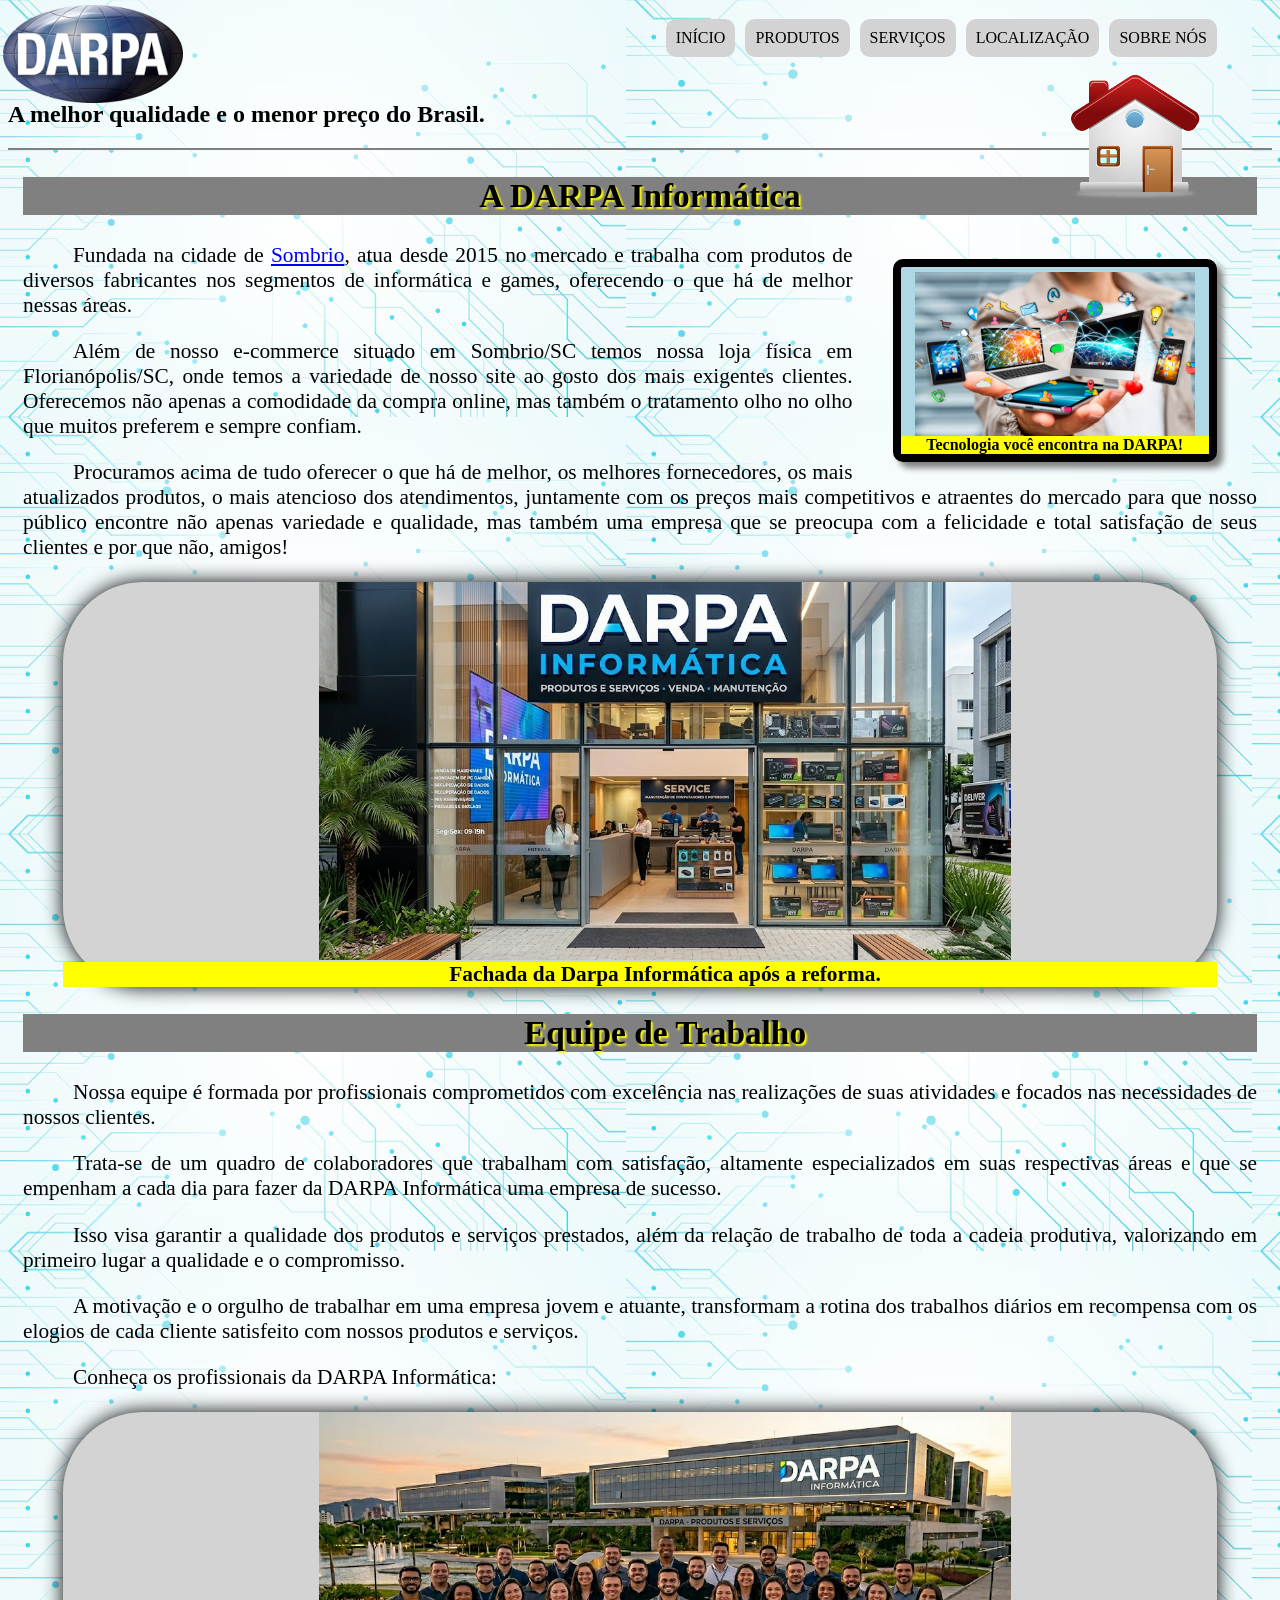
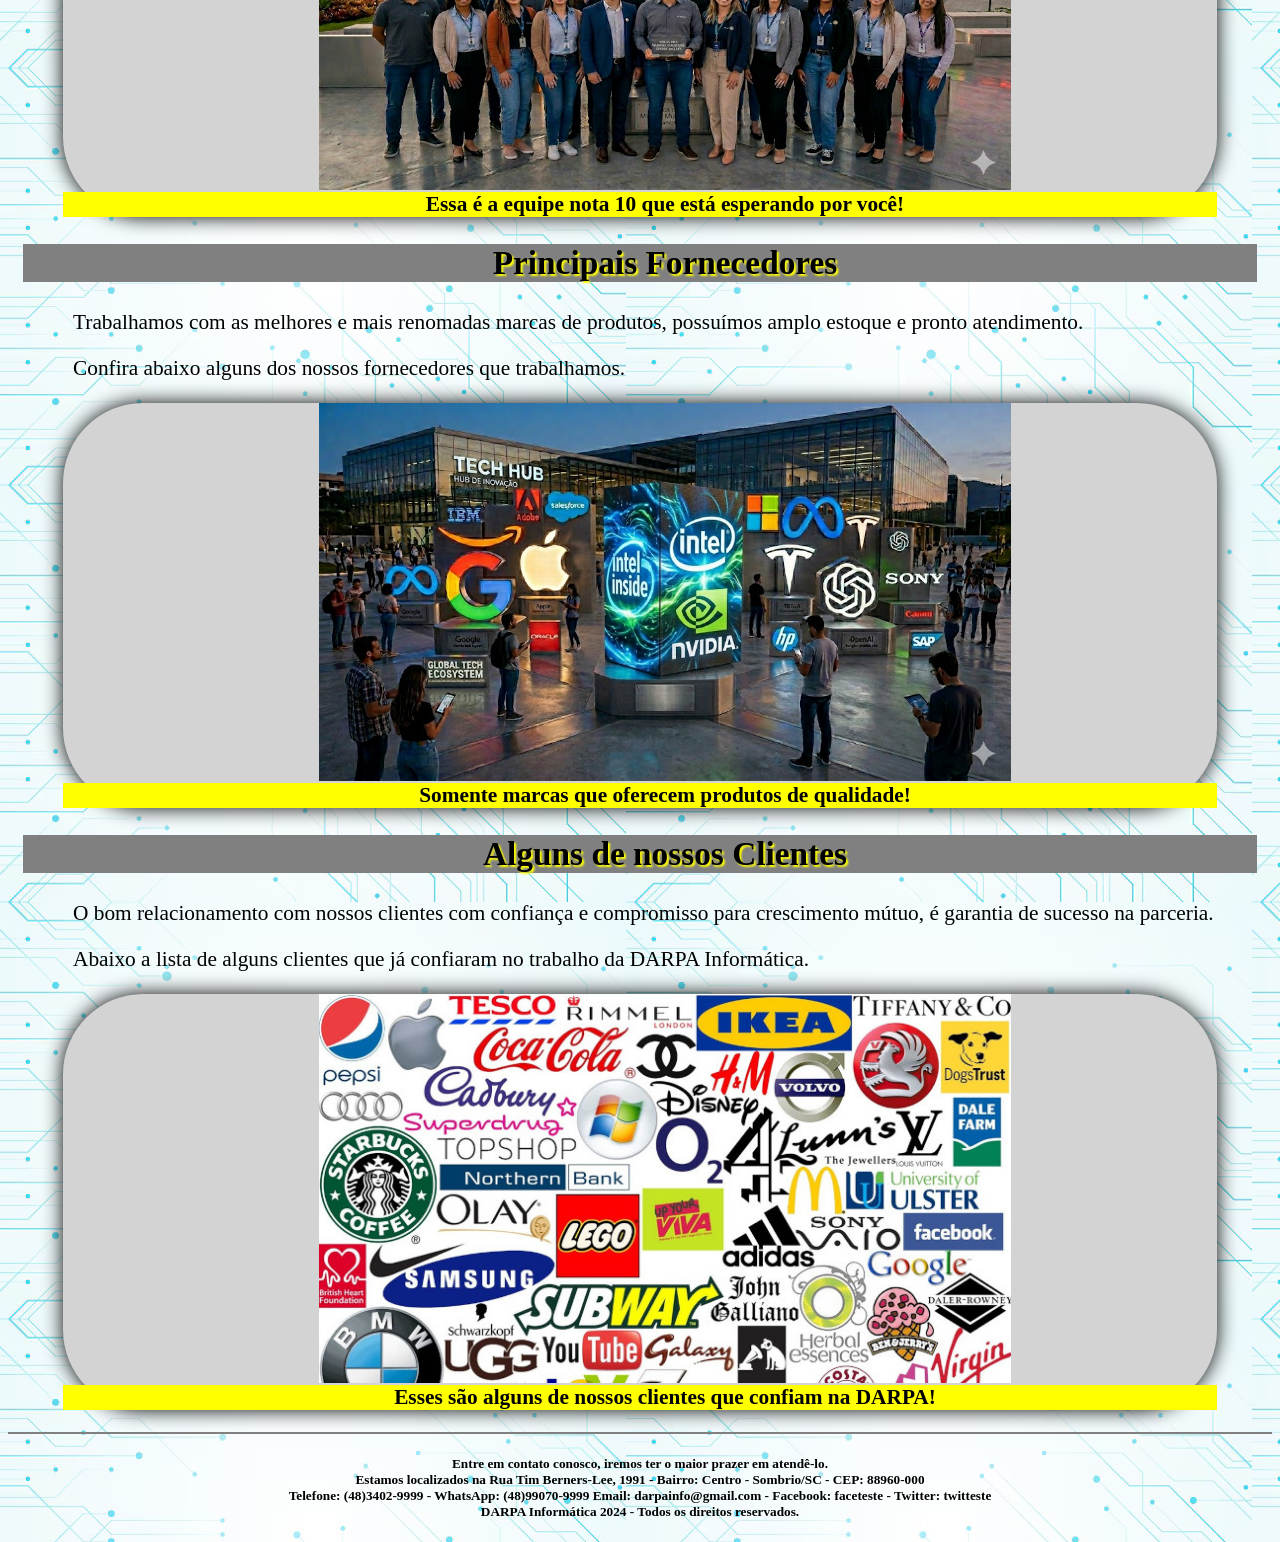
<file: index.html>
<!DOCTYPE html>
<html lang="pt-br">
<html>
<head>
	<meta charset="utf-8">
	<title>DARPA INFORMÁTICA</title>
	<link rel="stylesheet" type="text/css" href="estilos.css">
</head>
<body id="corpo">

<header id="cabecalho">
<hgroup class="titulos">
	<h1> DARPA Informática </h1>
	<h2>A melhor qualidade e o menor preço do Brasil.</h2>
</hgroup>
<img id="darpa" src="imagens/logo_darpa.png" alt="logo da darpa">

<nav id="menu">
<h3>Menu Principal:</h3>
<ol type=I start="8">
	<li><a href="index.html"> Início </a></li>
	<li><a href="produtos.html"> Produtos </a></li>
	<li><a href="servicos.html"> Serviços </a></li>
	<li><a href="localizacao.html"> Localização </a></li>
	<li><a href="sobre.html"> Sobre Nós </a></li>
</ol>
	</nav>

	<img id="index" src="imagens/index.png" alt="imagen index">

</header>

<article>
	<h1>A DARPA Informática</h1>

	<figure class="foto1">
		<img src="imagens/tecnologia.png" alt="tecnologia">

		<figcaption>
			<h4 class="legenda"> Tecnologia você encontra na DARPA! </h4>
		</figcaption>
	</figure>
	<span class="texto">
		<p>Fundada na cidade de <a href="https://www.sombrio.sc.gov.br/" target="blank"> Sombrio</a>, atua desde 2015 no mercado e trabalha com produtos de diversos fabricantes nos segmentos de informática e games, oferecendo o que há de melhor nessas áreas.

		<p>Além de nosso e-commerce situado em Sombrio/SC temos nossa loja física em Florianópolis/SC, onde temos a variedade de nosso site ao gosto dos mais exigentes clientes. Oferecemos não apenas a comodidade da compra online, mas também o tratamento olho no olho que muitos preferem e sempre confiam.

		<p>Procuramos acima de tudo oferecer o que há de melhor, os melhores fornecedores, os mais atualizados produtos, o mais atencioso dos atendimentos, juntamente com os preços mais competitivos e atraentes do mercado para que nosso público encontre não apenas variedade e qualidade, mas também uma empresa que se preocupa com a felicidade e total satisfação de seus clientes e por que não, amigos!
	</span>
	<figure class="outrasfotos">
		<img src="imagens/darpa.jpeg" alt="darpa" width="60%">
		<figcaption>
			<h4 class="legenda"> Fachada da Darpa Informática após a reforma. </h4>
		</figcaption>
	</figure>

	<h1>Equipe de Trabalho</h1>

	<span class="texto">
		<p>Nossa equipe é formada por profissionais comprometidos com excelência nas realizações de suas atividades e focados nas necessidades de nossos clientes.

		<p>Trata-se de um quadro de colaboradores que trabalham com satisfação, altamente especializados em suas respectivas áreas e que se empenham a cada dia para fazer da DARPA Informática uma empresa de sucesso.

		<p>Isso visa garantir a qualidade dos produtos e serviços prestados, além da relação de trabalho de toda a cadeia produtiva, valorizando em primeiro lugar a qualidade e o compromisso.

		<p>A motivação e o orgulho de trabalhar em uma empresa jovem e atuante, transformam a rotina dos trabalhos diários em recompensa com os elogios de cada cliente satisfeito com nossos produtos e serviços.

		<p>Conheça os profissionais da DARPA Informática:
	</span>

	<figure class="outrasfotos">
		<img src="imagens/equipe.jpg" alt="equipe" width="60%">
		<figcaption>
			<h4 class="legenda"> Essa é a equipe nota 10 que está esperando por você! </h4>
		</figcaption>	
	</figure>

	<h1>Principais Fornecedores</h1>
	<span class="texto">
		<p>Trabalhamos com as melhores e mais renomadas marcas de produtos, possuímos amplo estoque e pronto atendimento.
		<p>Confira abaixo alguns dos nossos fornecedores que trabalhamos.
	</span>

	<figure class="outrasfotos">
		<img src="imagens/fornecedores.jpeg" alt="fornecedores" width="60%">
		<figcaption>
			<h4 class="legenda"> Somente marcas que oferecem produtos de qualidade! </h4>
		</figcaption>
	</figure>

	<h1>Alguns de nossos Clientes</h1>

	<span class="texto">
		<p>O bom relacionamento com nossos clientes com confiança e compromisso para crescimento mútuo, é garantia de sucesso na parceria.
		<p>Abaixo a lista de alguns clientes que já confiaram no trabalho da DARPA Informática.
	</span>

	<figure class="outrasfotos">
		<img src="imagens/clientes.jpg" alt="clientes" width="60%"> 
		<figcaption>
			<h4 class="legenda"> Esses são alguns de nossos clientes que confiam na DARPA! </h4>
		</figcaption>
	</figure>
</article>

<footer id="rodape">
	<h5>Entre em contato conosco, iremos ter o maior prazer em atendê-lo.
	<br>Estamos localizados na Rua Tim Berners-Lee, 1991 - Bairro: Centro - Sombrio/SC - CEP: 88960-000
	<br>Telefone: (48)3402-9999 - WhatsApp: (48)99070-9999
	Email: darpainfo@gmail.com - Facebook: faceteste - Twitter: twitteste
	<br>DARPA Informática 2024 - Todos os direitos reservados.</h5>
</footer>

</body>
</html>
</file>
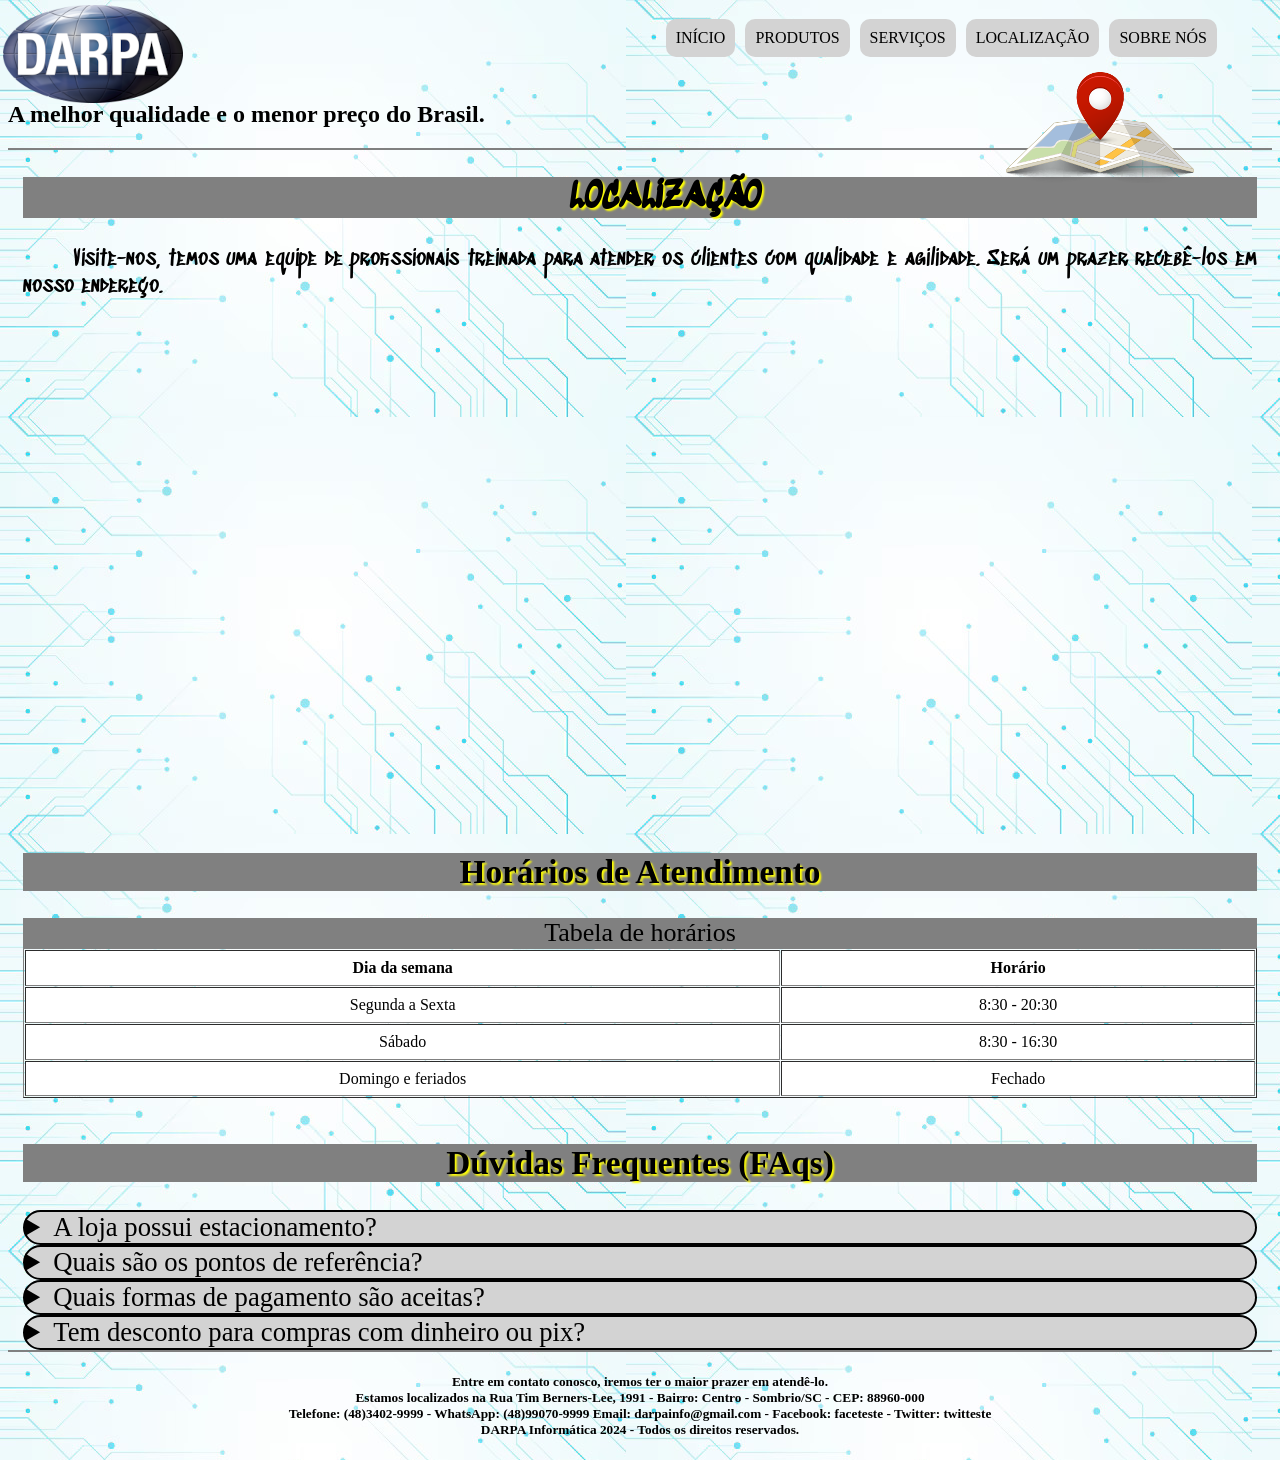
<file: localizacao.html>
<!DOCTYPE html>
<html lang="pt-br">
<html>

<head>
	<meta charset="utf-8">
	<title>DARPA INFORMÁTICA</title>
	<link rel="stylesheet" type="text/css" href="estilos.css">
</head>

<body id="corpo">

	<header id="cabecalho">
		<hgroup class="titulos">
			<h1> DARPA Informática </h1>
			<h2>A melhor qualidade e o menor preço do Brasil.</h2>
		</hgroup>
		<img id="darpa" src="imagens/logo_darpa.png" alt="logo da darpa">

		<nav id="menu">
			<h3>Menu Principal:</h3>
			<ol type=I start="8">
				<li><a href="index.html"> Início </a></li>
				<li><a href="produtos.html"> Produtos </a></li>
				<li><a href="servicos.html"> Serviços </a></li>
				<li><a href="localizacao.html"> Localização </a></li>
				<li><a href="sobre.html"> Sobre Nós </a></li>
			</ol>
		</nav>

		<img id="localizacao" src="imagens/localizacao.png" alt="imagen localizacao">

	</header>

	<article id="conteudo">
		<span class="tx-loc">
			<h1>LOCALIZAÇÃO</h1>
			<p>Visite-nos, temos uma equipe de profissionais treinada para atender os clientes com qualidade e
				agilidade. Será um prazer recebê-los em nosso endereço.</p>
		</span>

		<div class="mapa">
			<iframe
				src="https://www.google.com/maps/embed?pb=!1m18!1m12!1m3!1d27889.029969476214!2d-49.66125374425985!3d-29.101880199999993!2m3!1f0!2f0!3f0!3m2!1i1024!2i768!4f13.1!3m3!1m2!1s0x9522163f89863cb7%3A0xc17d2dd5de33a10f!2sInstituto%20Federal%20Catarinense%20-%20Campus%20Sombrio!5e0!3m2!1spt-BR!2sbr!4v1790860577358!5m2!1spt-BR!2sbr"
				width="100%" height="500" style="border:0;" allowfullscreen="" loading="lazy"
				referrerpolicy="strict-origin-when-cross-origin" class="googlemaps"></iframe>
		</div>

		<h1>Horários de Atendimento</h1>

		<table border="1" class="tabelahorario">
			<caption>Tabela de horários</caption>
			<tr>
				<th>Dia da semana</th>
				<th>Horário</th>
			</tr>
			<tr>
				<td>Segunda a Sexta</td>
				<td>8:30 - 20:30</td>
			</tr>
			<tr>
				<td>Sábado</td>
				<td>8:30 - 16:30</td>
			</tr>
			<tr>
				<td>Domingo e feriados</td>
				<td>Fechado</td>
			</tr>

		</table>
		<br>
		<h1>Dúvidas Frequentes (FAqs) </h1>

		<section class="faq">
			<details>
				<summary>A loja possui estacionamento?</summary>
				<p>Sim, a loja possui um estacionamento gratuito em frente a loja para todos os clientes</p>
			</details>
		</section>

		<section class="faq">
			<details>
				<summary>Quais são os pontos de referência?</summary>
				<p>A loja localiza-se perto do supermercado Giselle e atrás do shopping Japones</p>
			</details>
		</section>

		<section class="faq">
			<details>
				<summary>Quais formas de pagamento são aceitas?</summary>
				<p>É aceito pix, boleto, cartão de débito e crédito e dinheiro</p>
			</details>
		</section>

		<section class="faq">
			<details>
				<summary>Tem desconto para compras com dinheiro ou pix?</summary>
				<p>Sim, conseguimos desconto de 5% para produtos acima de R$50,00 pagos em dinheiro ou pix.</p>
			</details>
		</section>

	</article>

	<footer id="rodape">
		<h5>Entre em contato conosco, iremos ter o maior prazer em atendê-lo.
			<br>Estamos localizados na Rua Tim Berners-Lee, 1991 - Bairro: Centro - Sombrio/SC - CEP: 88960-000
			<br>Telefone: (48)3402-9999 - WhatsApp: (48)99070-9999
			Email: darpainfo@gmail.com - Facebook: faceteste - Twitter: twitteste
			<br>DARPA Informática 2024 - Todos os direitos reservados.
		</h5>
	</footer>
</file>
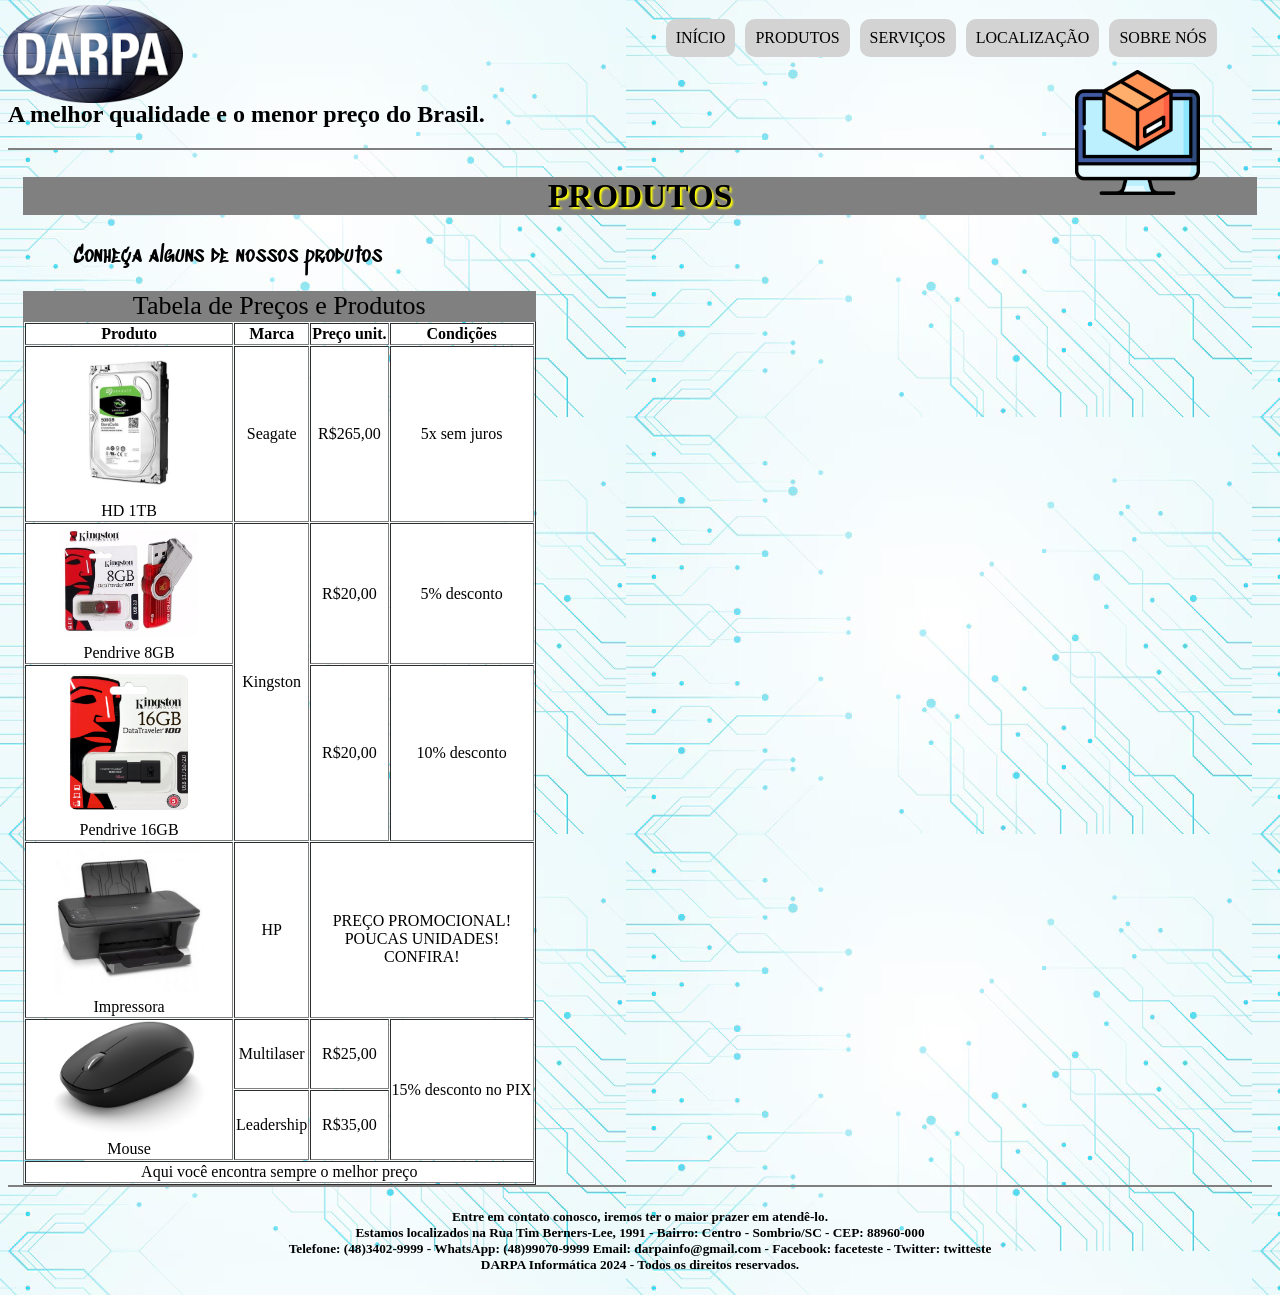
<file: produtos.html>
<!DOCTYPE html>
<html lang="pt-br">
<html>

<head>
	<meta charset="utf-8">
	<title>DARPA INFORMÁTICA</title>
	<link rel="stylesheet" type="text/css" href="estilos.css">
</head>

<body id="corpo">

	<header id="cabecalho">
		<hgroup class="titulos">
			<h1> DARPA Informática </h1>
			<h2>A melhor qualidade e o menor preço do Brasil.</h2>
		</hgroup>
		<img id="darpa" src="imagens/logo_darpa.png" alt="logo da darpa">

		<nav id="menu">
			<h3>Menu Principal:</h3>
			<ol type=I start="8">
				<li><a href="index.html"> Início </a></li>
				<li><a href="produtos.html"> Produtos </a></li>
				<li><a href="servicos.html"> Serviços </a></li>
				<li><a href="localizacao.html"> Localização </a></li>
				<li><a href="sobre.html"> Sobre Nós </a></li>
			</ol>
		</nav>

		<img id="produtos" src="imagens/produtos.png" alt="imagen produtos">

	</header>

	<article id="conteudo">
		<h1>PRODUTOS</h1>
		<span class="tx-tabela">
			<p>Conheça alguns de nossos produtos</p>
		</span>

		<table border="1">
			<caption> Tabela de Preços e Produtos </caption>
			<tr>
				<th>Produto</th>
				<th>Marca</th>
				<th>Preço unit.</th>
				<th>Condições</th>
			</tr>
			<tr>
				<td><img id="hd" alt="hd" src="imagens/hd.jpg">
					<figcaption class="nome">HD 1TB</figcaption>
				</td>
				<td>Seagate</td>
				<td>R$265,00</td>
				<td>5x sem juros</td>
			</tr>

			<tr>
				<td><img id="pen8" alt="pendrive 8gb" src="imagens/pendrive8.jpg">
					<figcaption class="nome">Pendrive 8GB</figcaption>
				</td>
				<td rowspan="2">Kingston</td>
				<td>R$20,00</td>
				<td>5% desconto</td>
			</tr>

			<tr>
				<td><img id="pen16" alt="pendrive 16gb" src="imagens/pendrive16.jpg">
					<figcaption class="nome">Pendrive 16GB</figcaption>
				</td>
				<td>R$20,00</td>
				<td>10% desconto</td>
			</tr>

			<tr>
				<td><img id="impr" alt="impressora" src="imagens/impressora.jpg">
					<figcaption class="nome">Impressora</figcaption>
				</td>
				<td>HP</td>
				<td class="promocao" colspan="2"> <br>PREÇO PROMOCIONAL! <br>POUCAS UNIDADES! <br>CONFIRA!</td>
			</tr>

			<tr>
				<td rowspan="2"> <img id="mouse" alt="mouse" src="imagens/mouse.png">
					<figcaption class="nome">Mouse</figcaption>
				</td>
				<td>Multilaser</td>
				<td>R$25,00</td>
				<td rowspan="2">15% desconto no PIX</td>
			</tr>

			<tr>
				<td>Leadership</td>
				<td>R$35,00</td>
			</tr>

			<tr>
				<td colspan="4">Aqui você encontra sempre o melhor preço</td>
			</tr>



		</table>

		<iframe class="video" width="350" height="230"
			src="https://www.youtube.com/embed/f1eQDSbpQyY?si=gOxeQQ0qHdPuqlXC" title="YouTube video player"
			frameborder="0"
			allow="accelerometer; autoplay; clipboard-write; encrypted-media; gyroscope; picture-in-picture; web-share"
			referrerpolicy="strict-origin-when-cross-origin" allowfullscreen>
		</iframe>

		<iframe class="video2" width="350" height="230"
			src="https://www.youtube.com/embed/wIpcY2ffL68?si=Ut88--A5E6_iRcFm" title="YouTube video player"
			frameborder="0"
			allow="accelerometer; autoplay; clipboard-write; encrypted-media; gyroscope; picture-in-picture; web-share"
			referrerpolicy="strict-origin-when-cross-origin" allowfullscreen>
		</iframe>

		<iframe class="video3" width="350" height="230" src="https://www.youtube.com/embed/eNKZgL6FX9k?si=6tHeCtchVz9_wOSM"
			title="YouTube video player" frameborder="0"
			allow="accelerometer; autoplay; clipboard-write; encrypted-media; gyroscope; picture-in-picture; web-share"
			referrerpolicy="strict-origin-when-cross-origin" allowfullscreen>
		</iframe>

	</article>

	<footer id="rodape">
		<h5>Entre em contato conosco, iremos ter o maior prazer em atendê-lo.
			<br>Estamos localizados na Rua Tim Berners-Lee, 1991 - Bairro: Centro - Sombrio/SC - CEP: 88960-000
			<br>Telefone: (48)3402-9999 - WhatsApp: (48)99070-9999
			Email: darpainfo@gmail.com - Facebook: faceteste - Twitter: twitteste
			<br>DARPA Informática 2024 - Todos os direitos reservados.
		</h5>
	</footer>
</file>
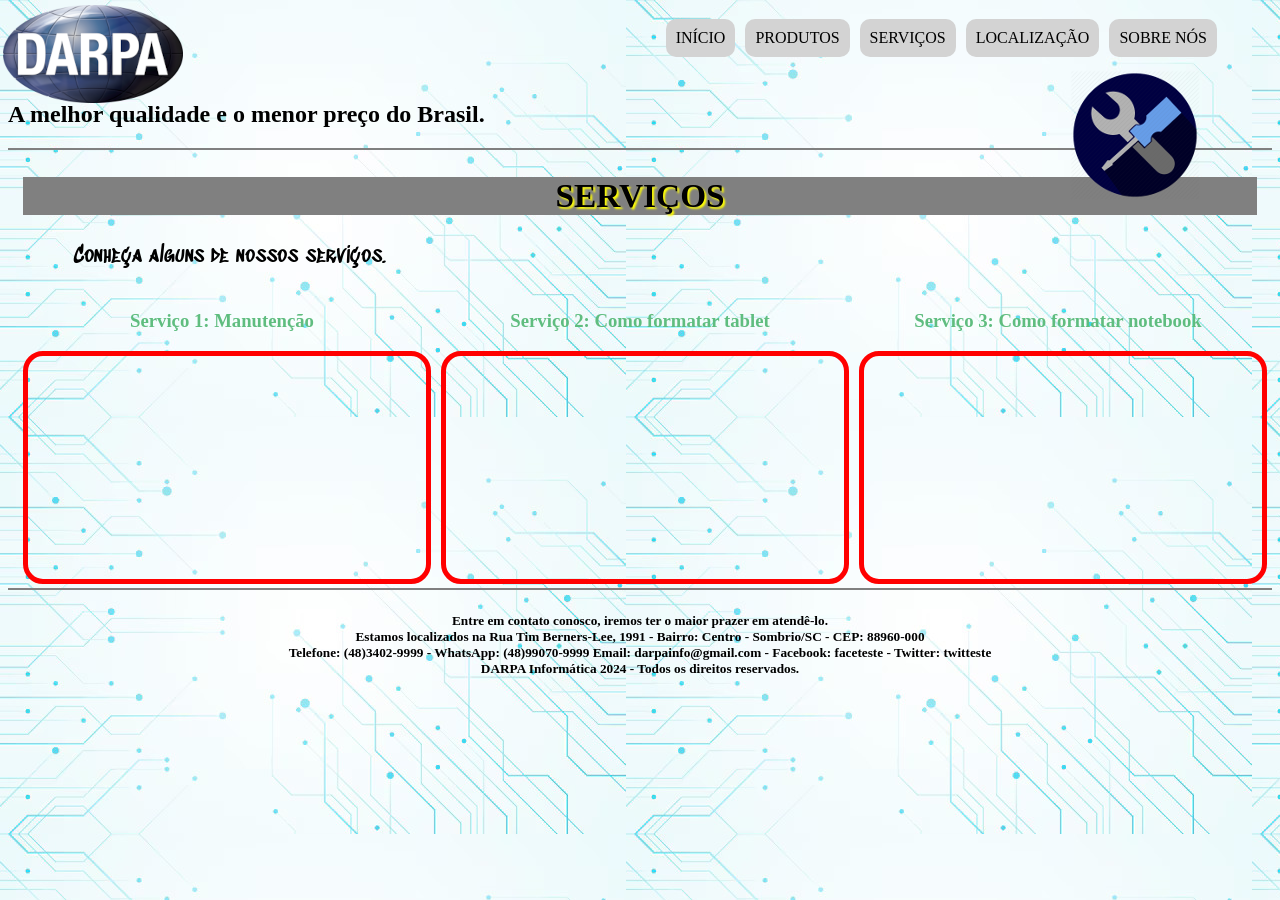
<file: servicos.html>
<!DOCTYPE html>
<html lang="pt-br">
<html>

<head>
	<meta charset="utf-8">
	<title>DARPA INFORMÁTICA</title>
	<link rel="stylesheet" type="text/css" href="estilos.css">
</head>

<body id="corpo">

	<header id="cabecalho">
		<hgroup class="titulos">
			<h1> DARPA Informática </h1>
			<h2>A melhor qualidade e o menor preço do Brasil.</h2>
		</hgroup>
		<img id="darpa" src="imagens/logo_darpa.png" alt="logo da darpa">

		<nav id="menu">
			<h3>Menu Principal:</h3>
			<ol type=I start="8">
				<li><a href="index.html"> Início </a></li>
				<li><a href="produtos.html"> Produtos </a></li>
				<li><a href="servicos.html"> Serviços </a></li>
				<li><a href="localizacao.html"> Localização </a></li>
				<li><a href="sobre.html"> Sobre Nós </a></li>
			</ol>
		</nav>

		<img id="servicos" src="imagens/servicos.png" alt="imagen servicos">

	</header>

	<article id="conteudo">
		<h1>SERVIÇOS</h1>
		<span class="tx-servico">
			<p>Conheça alguns de nossos serviços.</p>
		</span>

		<div class="cont-videos">

			<div class="card-vid">
				<h3>Serviço 1: Manutenção</h3>
				<iframe src="https://www.youtube.com/embed/aghv6vxz9UM?si=2tFEJk5an99CtTpd"
					title="YouTube video player" frameborder="0"
					allow="accelerometer; autoplay; clipboard-write; encrypted-media; gyroscope; picture-in-picture; web-share"
					referrerpolicy="strict-origin-when-cross-origin" allowfullscreen></iframe>
			</div>

			<div class="card-vid">
				<h3>Serviço 2: Como formatar tablet</h3>
				<iframe src="https://www.youtube.com/embed/Fu6yGGdSLl0?si=pBDlesWcXPGCkQWt"
					title="YouTube video player" frameborder="0"
					allow="accelerometer; autoplay; clipboard-write; encrypted-media; gyroscope; picture-in-picture; web-share"
					referrerpolicy="strict-origin-when-cross-origin" allowfullscreen></iframe>
			</div>

			<div class="card-vid">
				<h3>Serviço 3: Como formatar notebook</h3>
				<iframe src="https://www.youtube.com/embed/bJ62DBalZ6M?si=vVN8wuclRyDDEx60"
					title="YouTube video player" frameborder="0"
					allow="accelerometer; autoplay; clipboard-write; encrypted-media; gyroscope; picture-in-picture; web-share"
					referrerpolicy="strict-origin-when-cross-origin" allowfullscreen></iframe>
			</div>

		</div>

	</article>

	<footer id="rodape">
		<h5>Entre em contato conosco, iremos ter o maior prazer em atendê-lo.
			<br>Estamos localizados na Rua Tim Berners-Lee, 1991 - Bairro: Centro - Sombrio/SC - CEP: 88960-000
			<br>Telefone: (48)3402-9999 - WhatsApp: (48)99070-9999
			Email: darpainfo@gmail.com - Facebook: faceteste - Twitter: twitteste
			<br>DARPA Informática 2024 - Todos os direitos reservados.
		</h5>
	</footer>
</file>
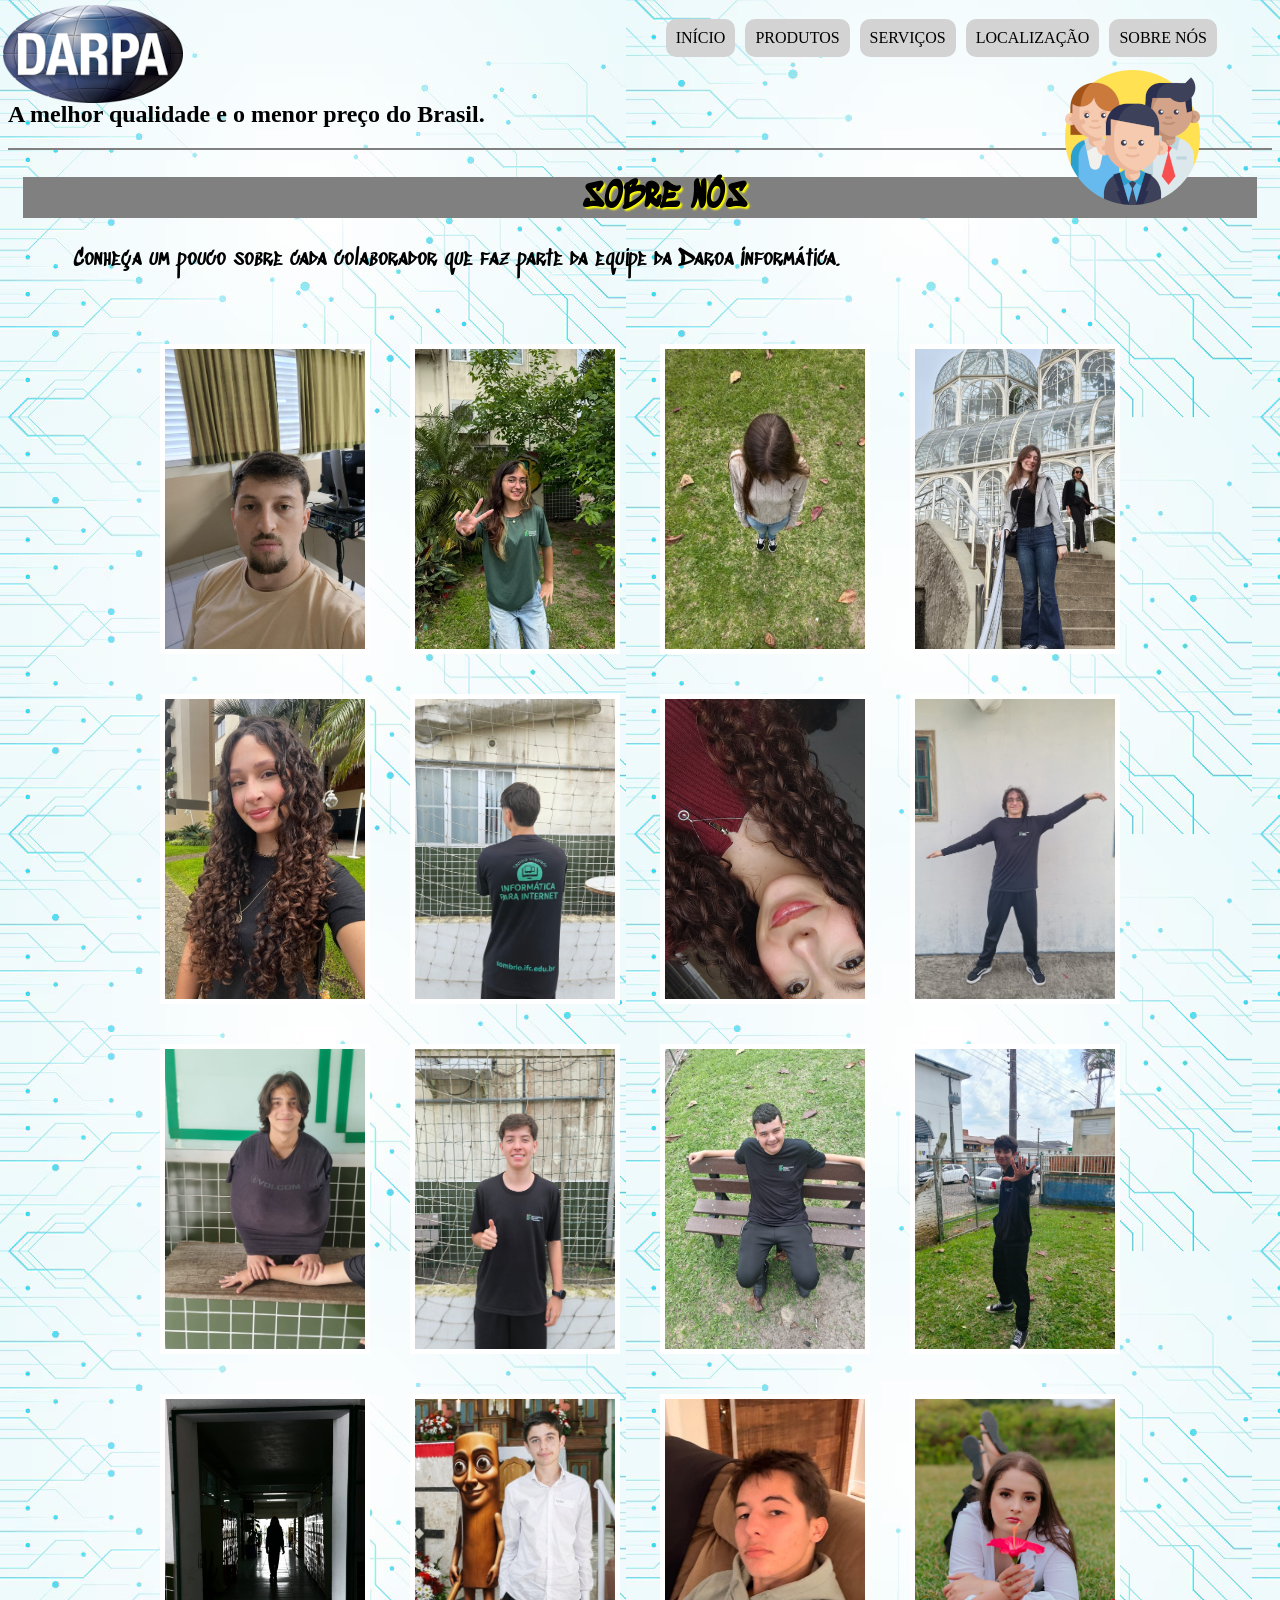
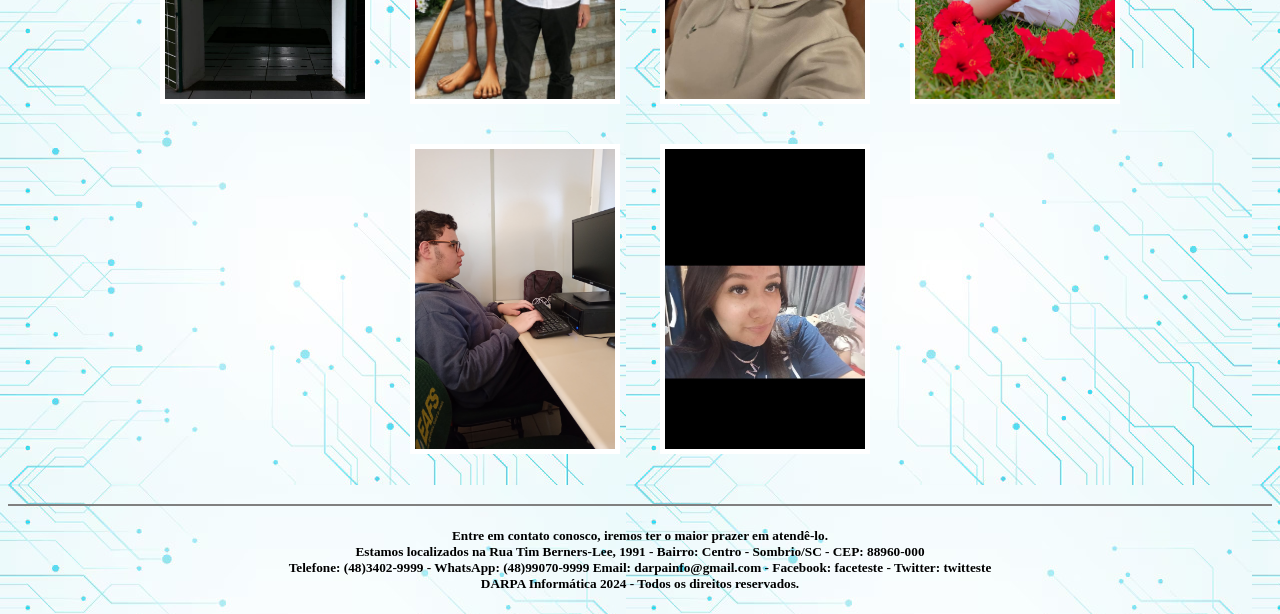
<file: sobre.html>
<!DOCTYPE html>
<html lang="pt-br">
<html>
<head>
	<meta charset="utf-8">
	<title>DARPA INFORMÁTICA</title>
	<link rel="stylesheet" type="text/css" href="estilos.css">
</head>
<body id="corpo">

<header id="cabecalho">
<hgroup class="titulos">
	<h1> DARPA Informática </h1>
	<h2>A melhor qualidade e o menor preço do Brasil.</h2>
</hgroup>
<img id="darpa" src="imagens/logo_darpa.png" alt="logo da darpa">

<nav id="menu">
<h3>Menu Principal:</h3>
<ol type=I start="8">
	<li><a href="index.html"> Início </a></li>
	<li><a href="produtos.html"> Produtos </a></li>
	<li><a href="servicos.html"> Serviços </a></li>
	<li><a href="localizacao.html"> Localização </a></li>
	<li><a href="sobre.html"> Sobre Nós </a></li>
</ol>
	</nav>

	<img id="sobre" src="imagens/sobre.png" alt="imagen sobre">

</header>

<article id="conteudo">
<span class="tx-sobre">
	<h1>SOBRE NÓS</h1>
	<p>Conheça um pouco sobre cada colaborador que faz parte da equipe da Daroa Informática.</p>
</span>

<nav>
	<ul class="album">
		<li style="--img: url(imagens/1b/Jardel_foto_1.jpeg); --img-hover: url(imagens/1b/Jardel_foto_2.jpeg)">
			<span>JARDEL Diretor da Darpa</span>
		</li>

		<li style="--img: url(imagens/1b/Alice_Foto_1.jpg); --img-hover: url(imagens/1b/Alice_foto_2.jpg)">
			<span>ALICE Diretora de TI</span>
		</li>

		<li style="--img: url(imagens/1b/Amanda_foto_1.jpg); --img-hover: url(imagens/1b/Amanda_foto_2.jpg)">
			<span>AMANDA Gerente de TI</span>
		</li>

		<li style="--img: url(imagens/1b/Ana_foto_1.jpg); --img-hover: url(imagens/1b/Ana_foto_2.jpg)">
			<span>ANA Gerente de projetos</span>
		</li>

		<li style="--img: url(imagens/1b/Anna_foto_1.jpg); --img-hover: url(imagens/1b/Anna_foto_2.jpg)">
			<span>ANNA Coordenadora de equipe</span>
		</li>

		<li style="--img: url(imagens/1b/Anthony_foto_1.jpg); --img-hover: url(imagens/1b/Anthony_foto_2.jpg)">
			<span>ANTHONY Desenvolvedor de software</span>
		</li>

		<li style="--img: url(imagens/1b/bella_foto1_.jpg); --img-hover: url(imagens/1b/bella_foto2_.jpg)">
			<span>BELLA Desenvolvedor Front-end</span>
		</li>

		<li style="--img: url(imagens/1b/Bruno_foto_1.jpg); --img-hover: url(imagens/1b/Bruno_foto_2.jpg)">
			<span>BRUNO Programador de jogos</span>
		</li>

		<li style="--img: url(imagens/1b/Cadu_foto_1.jpg); --img-hover: url(imagens/1b/Cadu_foto_2.jpg)">
			<span>CARLOS Mascote</span>
		</li>

		<li style="--img: url(imagens/1b/Davi_foto_1.jpg); --img-hover: url(imagens/1b/Davi_foto_2.jpg)">
			<span>DAVI Desenvolvedor Back-end</span>
		</li>

		<li style="--img: url(imagens/1b/Douglas_foto_1.jpg); --img-hover: url(imagens/1b/Douglas_foto_2.jpg)">
			<span>DOUGLAS Desenvolvedor Full-stack</span>
		</li>

		<li style="--img: url(imagens/1b/Eduardo_foto_1.jpg); --img-hover: url(imagens/1b/Eduardo_foto_2.jpg)">
			<span>EDUARDO Engenheiro de software</span>
		</li>

		<li style="--img: url(imagens/1b/Felipe_foto_1.jpg); --img-hover: url(imagens/1b/Felipe_foto_2.jpg)">
			<span>FELIPE Técnico de informática</span>
		</li>

		<li style="--img: url(imagens/1b/Gilber_foto_1.jpg); --img-hover: url(imagens/1b/Gilber_foto_2.jpg)">
			<span>GILBER Analista de suporte técnico</span>
		</li>

		<li style="--img: url(imagens/1b/Heitor_foto_1.jpg); --img-hover: url(imagens/1b/Heitor_foto_2.jpg)">
			<span>HEITOR Administrador de redes</span>
		</li>

		<li style="--img: url(imagens/1b/isteffany_foto_1.jpg); --img-hover: url(imagens/1b/isteffany_foto_2.jpg)">
			<span>ISTEFFANY Administrador de sistemas</span>
		</li>
		
		<li style="--img: url(imagens/1b/Kaillan_foto_1.jpg); --img-hover: url(imagens/1b/Kaillan_foto_2.jpg)">
			<span>KAILLAN Engenheiro de redes</span>
		</li>

		<li style="--img: url(imagens/1b/Milena_foto_1.jpg); --img-hover: url(imagens/1b/Milena_foto_2.jpg)">
			<span>MILENA Analista de cibersegurança</span>
		</li>

	</ul>
</nav>

</article>

<footer id="rodape">
	<h5>Entre em contato conosco, iremos ter o maior prazer em atendê-lo.
	<br>Estamos localizados na Rua Tim Berners-Lee, 1991 - Bairro: Centro - Sombrio/SC - CEP: 88960-000
	<br>Telefone: (48)3402-9999 - WhatsApp: (48)99070-9999
	Email: darpainfo@gmail.com - Facebook: faceteste - Twitter: twitteste
	<br>DARPA Informática 2024 - Todos os direitos reservados.</h5>
</footer>
</file>
<file: estilos.css>
@charset "UTF-8";
@import url('https://fonts.googleapis.com/css2?family=Sedgwick+Ave+Display&display=swap');

figure {
		/*border: solid 3px rgb(0, 0, 255);*/
		background-color: lightgray;
		text-align: center;
		box-shadow: 0px 0px 20px #000000;
		border-radius: 80px;
		}

figure.foto1 {
	box-shadow: 6px 6px 6px gray;
	text-align: center;
	border-radius: 10px;
	border: solid 8px #000000;
	background-color: lightblue;
	width: 25%;
	padding-top: 5px;
	float: right;
	transition: transform 1.5s;
		}


figure.foto1:hover {
	transform: rotateZ(10deg);
		}

img.foto1 {
	width: 95%;
	height: 150px;
		}

h4.legenda {
	margin-top: -4px;
	margin-bottom: 0px;
	background-color: yellow;

		}

span.texto {
	text-align: justify;
	font-size: 16pt;
	font-family: chilanka;
	text-indent: 50px;
		}

span.tx-tabela {
	text-align: justify;
	font-size: 16pt;
	font-family: 'Sedgwick Ave Display', cursive;
	text-indent: 50px;
		}

span.tx-servico {
	text-align: justify;
	font-size: 16pt;
	font-family: 'Sedgwick Ave Display', cursive;
	text-indent: 50px;
		}

span.tx-loc {
	text-align: justify;
	font-size: 16pt;
	font-family: 'Sedgwick Ave Display', cursive;
	text-indent: 50px;
}

span.tx-sobre {
	text-align: justify;
	font-size: 16pt;
	font-family: 'Sedgwick Ave Display', cursive;
	text-indent: 50px;
}

header {
		border-bottom: solid 2px gray;
		}

footer {
		border-top: solid 2px gray;
		text-align: center;
		}

body#corpo {
	background: url(imagens/fundo.jpg);
}

/*Formatação do menu principal*/

#menu h3{
	display: none;
}

nav#menu ol {
	list-style: none;
	text-transform: uppercase;
	position: absolute;
	top: 0px;
	right: 60px;

}

nav#menu li {
	display: inline-block;
	background-color: lightgray;
	padding: 10px;
	margin: 3px;
	border-radius: 10px;
	transition: background-color 2s, transform 1s;
}

nav#menu li:hover{
	background-color: darkgray;
	transform: rotateZ(-15deg);
}

nav#menu a {
	color: black;
	text-decoration: none;
}

nav#menu a:hover {
	color: white;
	text-decoration: underline;
}

/*Formatação dos títulos do article*/

article {
	margin-left: 15px;
	margin-right: 15px;
}

article h1 {
	background-color: #808080;
	text-shadow: 2px 2px 2px #ffff00;
	font-size: 25pt;
	text-align: center;
	transition: 1s;
}

article h1:hover {
	letter-spacing: 30px;
}

header#cabecalho img#darpa {
	position:absolute ;
	top: 5px;
	left: 3px;
}

hgroup.titulos h1 {
	text-transform: uppercase;
	/*text-decoration: underline;*/
	font-size: 30pt;
	letter-spacing: -20px;
	width: 45%;
	border-radius: 20px;
	transition: all 2s;
}
hgroup.titulos h1:hover {
	letter-spacing: 6px;
	background-color: darkblue;
	margin-left: 9px;
	color: white;
	box-shadow: 6px 6px 6px gray;
}

header img#index {
	position: absolute;
	top: 70px;
	right: 80px;
}

header img#produtos {
	position: absolute;
	top: 70px;
	right: 80px;
}

header img#servicos {
	position: absolute;
	top: 70px;
	right: 80px;
}

header img#localizacao {
	position: absolute;
	top: 70px;
	right: 80px;
}

header img#sobre {
	position: absolute;
	top: 70px;
	right: 80px;
}

article img#hd {
	height: 150px;
}

article img#pen8 {
	height: 115px;
}

article img#pen16 {
	height: 150px;
}

article img#impr {
	height: 150px;
}

table tr{
	text-align: center;
}

article img#mouse {
	height: 115px;
}

table td {
	transition: 1s all;
}

table td:hover {
	background-color: black;
	color: white;
	border-radius: 30pt;
}

table {
	border-spacing: 1px;
}

table caption {
	font-size: 26px;
	background-color: gray;
}

table tr {
	background-color: white;

}

iframe.video {
	margin-left:600px;
	position: absolute;
	top: 300px;
}

iframe.video2 {
	margin-left:600px;
	position: absolute;
	top: 580px;
}

iframe.video3 {
	margin-left: 600px;
	position: absolute;
	top: 860px;
}

div.cont-videos {
	gap: 20px;
	display: flex;
}

div.card-vid {
	text-align: center;
	flex: auto;
}

div.card-vid h3 {
	color: #5fbd7f;
}

div.card-vid iframe {
	width: 100%;
	aspect-ratio: 16/9;
	border-radius: 20px;
	border: solid red 5px;
}

section.faq{
	text-align: left;
	background-color: lightgray;
	border: solid 2px black;
	border-radius: 20px;
	font-size: 20pt;
}

table.tabelahorario{
	width: 100%;
	height: 150px;
}

ul.album {
	max-width: 100;
	margin: auto;
	padding: 50px;
	list-style: none;
	display: flex;
	flex-wrap: wrap;
	justify-content: center;
	gap: 40px;
}

ul.album li {
	width: 200px;
	height: 300px;
	border: 5px solid white;
	font-family: Arial;
	text-align: center;
	background: var(--img) center / cover no-repeat;
	transition: all 2s;
	position: relative;
}

ul.album li:hover {
	background-image: var(--img-hover, var(--img));
	transform: scale(1.3);
	border-radius: 40px;
	z-index: 10;
}

ul.album li span {
	opacity: 0;
}

ul.album li:hover span {
	opacity: 1;
	color: white;
	font-size: 15px;
}
</file>
